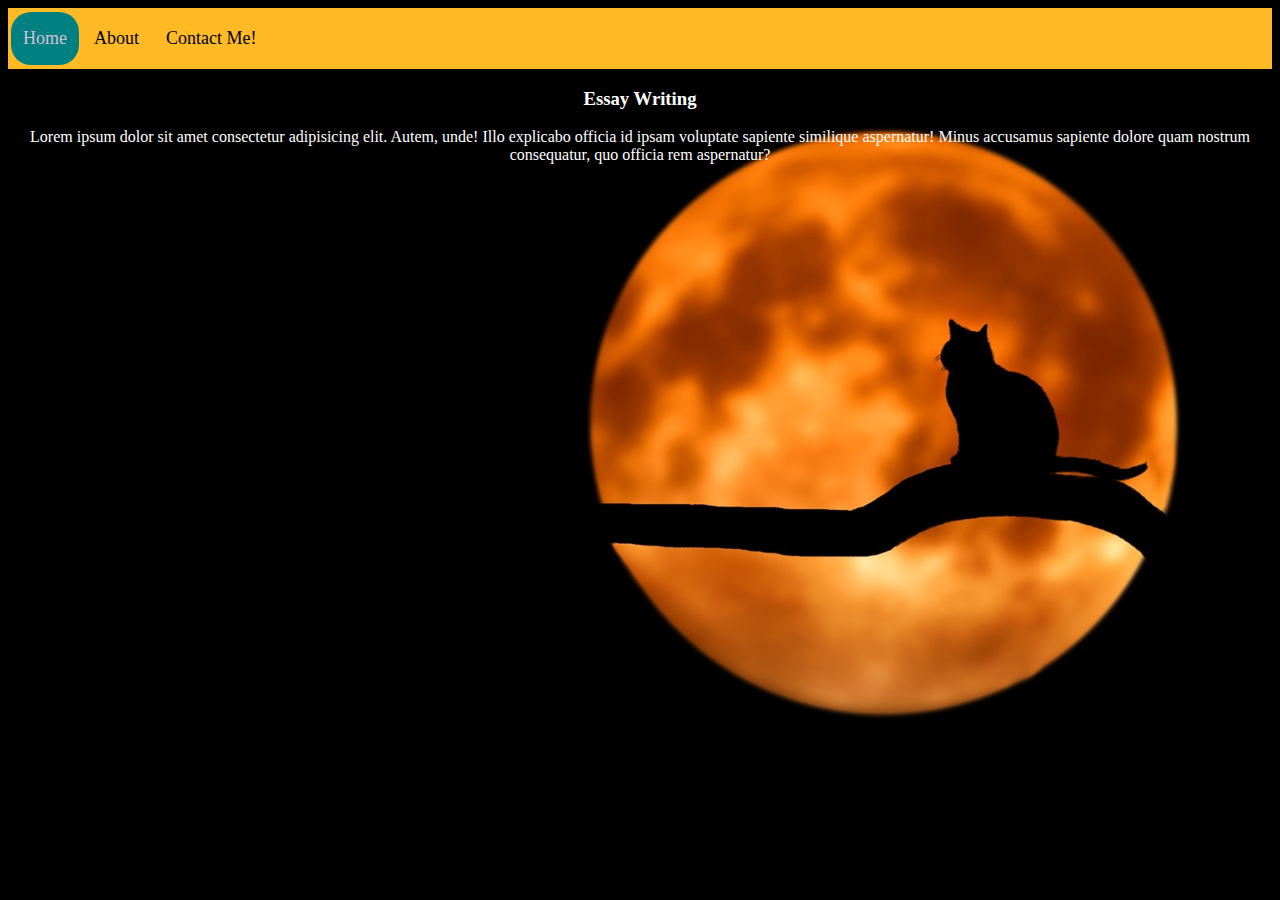
<file: index.html>
<!DOCTYPE html>
<html lang="en">
<head>
    <meta charset="UTF-8">
    <meta http-equiv="X-UA-Compatible" content="IE=edge">
    <meta name="viewport" content="width=device-width, initial-scale=1.0">
    <title>Home Page</title>
    <link rel="stylesheet" href="style.css">
    <link rel="stylesheet" href="https://cdnjs.cloudflare.com/ajax/libs/font-awesome/4.7.0/css/font-awesome.min.css">
</head>
<body>
    <div class="nav">
        <a class="active" href="#">Home</a>
        <a href="about.html">About</a>
        <a href="contact.html">Contact Me!</a>
    </div>
    <div class="container">
        <h3>Essay Writing</h3>
        <p>Lorem ipsum dolor sit amet consectetur adipisicing elit. Autem, unde! Illo explicabo officia id ipsam voluptate sapiente similique aspernatur! Minus accusamus sapiente dolore quam nostrum consequatur, quo officia rem aspernatur?</p>
    </div>
</body>
</html>
</file>
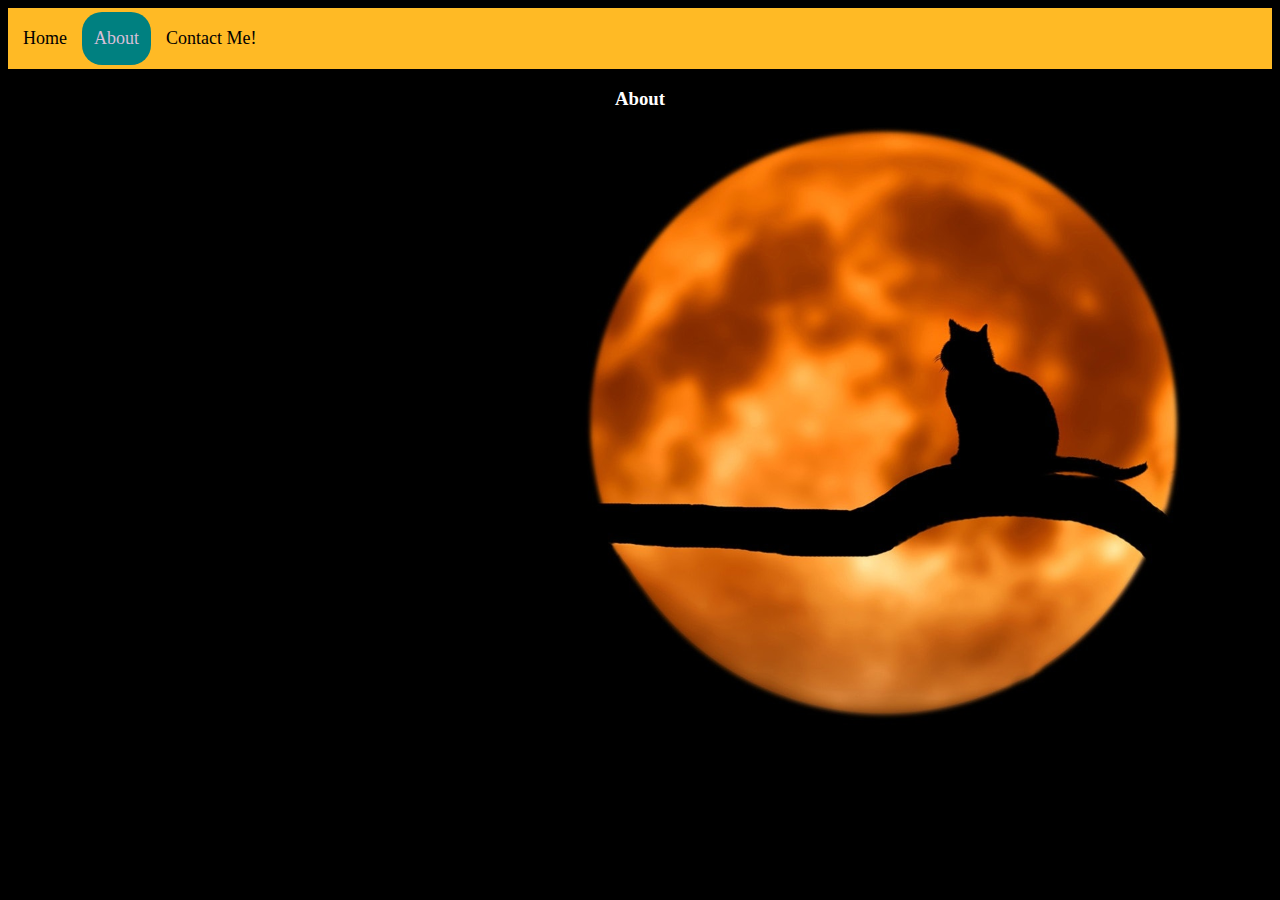
<file: about.html>
<!DOCTYPE html>
<html lang="en">
<head>
    <meta charset="UTF-8">
    <meta http-equiv="X-UA-Compatible" content="IE=edge">
    <meta name="viewport" content="width=device-width, initial-scale=1.0">
    <title>About</title>
    <link rel="stylesheet" href="style.css">
</head>
<body>
    <div class="nav">
        <a href="index.html">Home</a>
        <a href="#" class="active">About</a>
        <a href="contact.html">Contact Me!</a>
    </div>
    <div class="container">
        <h3>About</h3>
        
    </div>
</body>
</html>
</file>
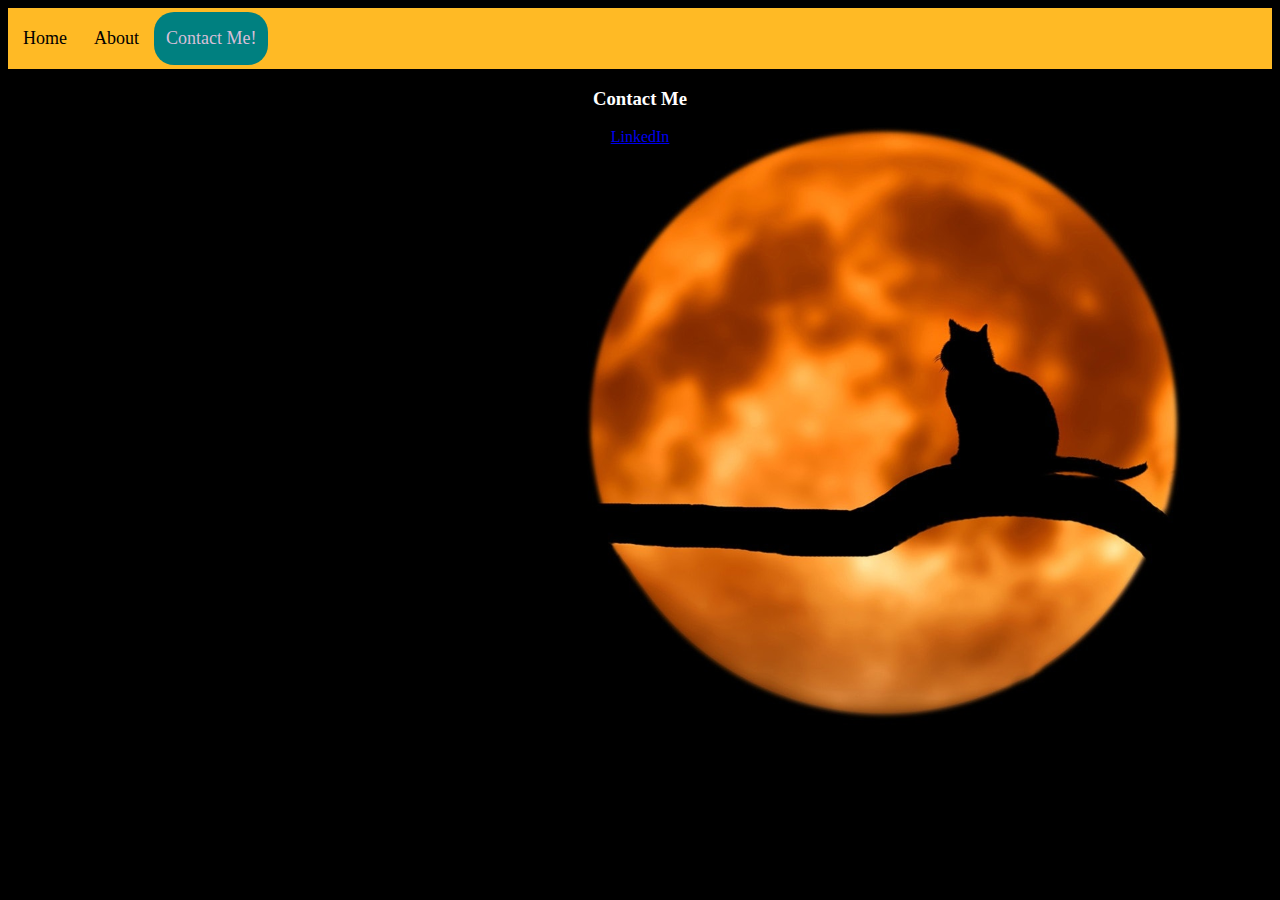
<file: contact.html>
<!DOCTYPE html>
<html lang="en">
<head>
    <meta charset="UTF-8">
    <meta http-equiv="X-UA-Compatible" content="IE=edge">
    <meta name="viewport" content="width=device-width, initial-scale=1.0">
    <title>Contact Me!</title>
    <link rel="stylesheet" href="style.css">
    <link rel="stylesheet" href="https://cdnjs.cloudflare.com/ajax/libs/font-awesome/4.7.0/css/font-awesome.min.css">
</head>
<body>
    <div class="nav">
        <a href="#">Home</a>
        <a href="about.html">About</a>
        <a href="#" class="active" >Contact Me!</a>
    </div>
    <div class="container">
        <h3>Contact Me</h3>
        <a href="https://www.linkedin.com/in/faruk-kılınç/">LinkedIn</p>
    </div>
</body>
</html>
</file>
<file: style.css>
body{
    background-image: url(background.jpg);
    background-size: 100%;
    color: #fff;
}

.nav{
    text-align: center;
    background-color:  rgb(255, 186, 37);
    overflow: hidden;
    
}

.nav a {
    list-style-type: none;
    padding: 16px 12px;
    color: #000000;
    text-decoration: none;
    font-size: 18px;
    float: left;
    margin-left: 3px;
    margin-top: 4px;

  }

.nav a:hover {
    background-color: teal;
    color: salmon;
    border-radius: 20px;
    margin-top: 4px;
    margin-bottom: 4px;
}

.nav a.active {
    background-color: teal;
    color: thistle;
    border-radius: 20px;
    margin-top: 4px;
    margin-bottom: 4px;
    
}

.container{
    text-align: center;
    
}

.container img{
    width: 270px;
}
</file>
